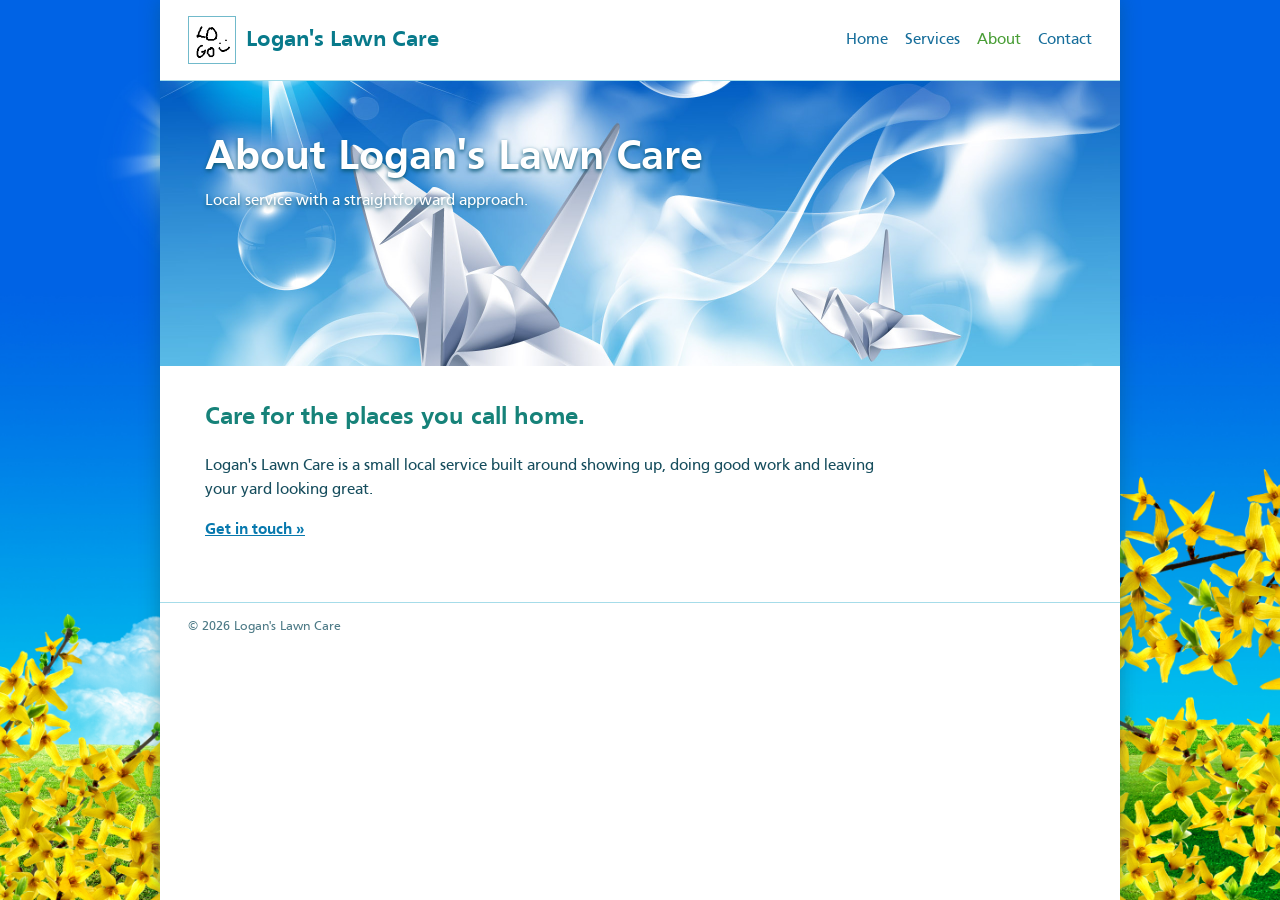
<file: about.html>
<!doctype html>
<html lang="en">

<head>
    <meta charset="utf-8">
    <meta name="viewport" content="width=device-width, initial-scale=1">
    <title>About</title>
    <link rel="icon" href="assets/images/non%20animated/bench.ico" sizes="any">
    <link rel="stylesheet" href="stylesheet.css">
</head>

<body>
    <div class="site">
        <header class="header"><a class="brand" href="index.html"><img src="assets/images/non animated/logo.png"
                    alt="Logan's Lawn Care logo"><span>Logan's Lawn Care</span></a>
            <nav><a href="index.html">Home</a><a href="services.html">Services</a><a href="about.html"
                    aria-current="page">About</a><a href="contact.html">Contact</a></nav>
        </header>
        <main>
            <section class="hero about-hero"><img src="assets/images/non animated/trees_4.png" alt="">
                <div>
                    <h1>About Logan's Lawn Care</h1>
                    <p>Local service with a straightforward approach.</p>
                </div>
            </section>
            <section class="content">
                <h2>Care for the places you call home.</h2>
                <p>Logan's Lawn Care is a small local service built around showing up, doing good work and leaving your
                    yard looking great.</p>
                <p><a href="contact.html">Get in touch &raquo;</a></p>
            </section>
        </main>
        <footer>&copy; 2026 Logan's Lawn Care</footer>
    </div>
</body>

</html>
</file>
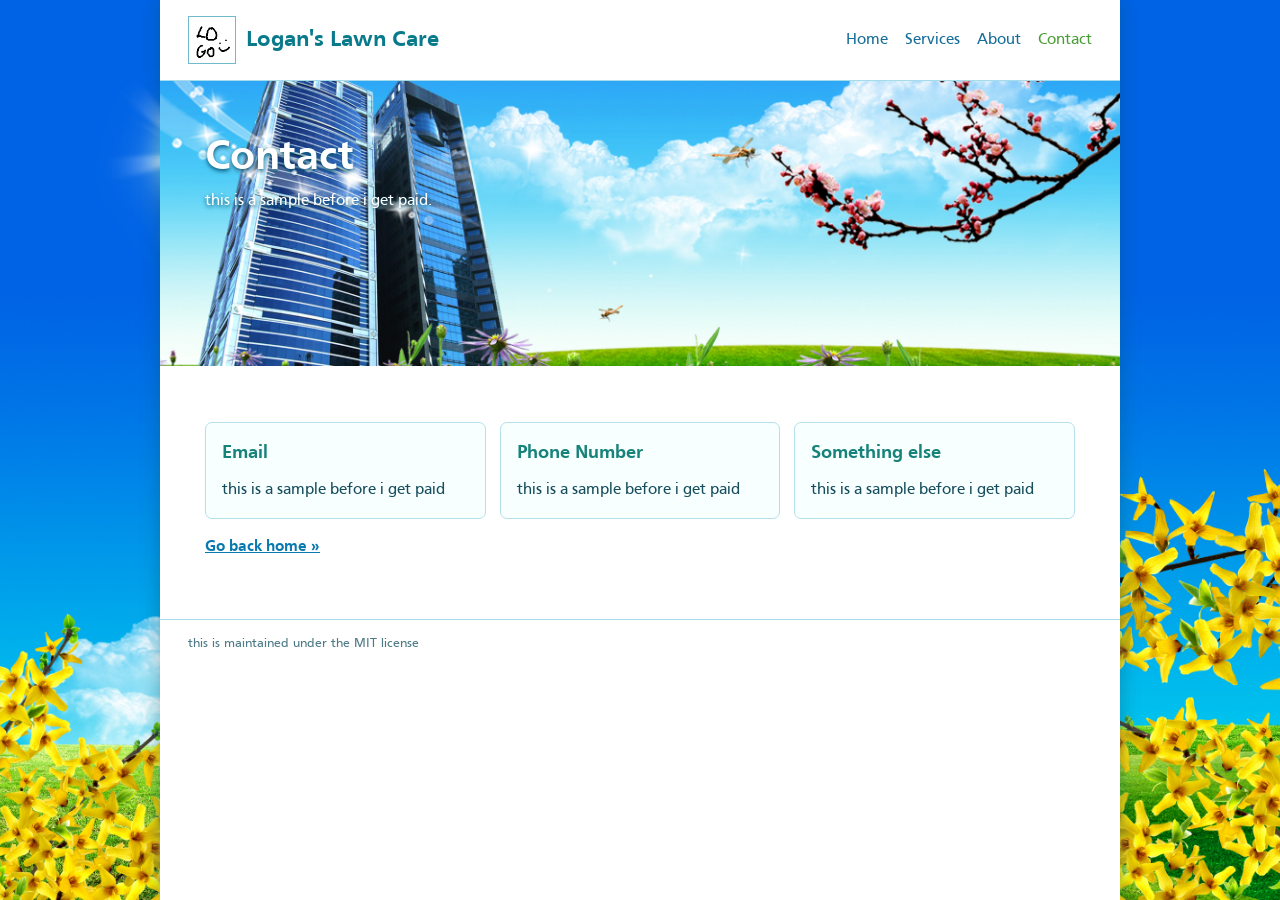
<file: contact.html>
<!doctype html>
<html lang="en">

<head>
    <meta charset="utf-8">
    <meta name="viewport" content="width=device-width, initial-scale=1">
    <title>Contact</title>
    <link rel="icon" href="assets/images/non%20animated/bench.ico" sizes="any">
    <link rel="stylesheet" href="stylesheet.css">
</head>

<body>
    <div class="site">
        <header class="header"><a class="brand" href="index.html"><img src="assets/images/non animated/logo.png"
                    alt="Logan's Lawn Care logo"><span>Logan's Lawn Care</span></a>
            <nav><a href="index.html">Home</a><a href="services.html">Services</a><a
                    href="about.html">About</a><a href="contact.html" aria-current="page">Contact</a></nav>
        </header>
        <main>
            <section class="hero contact-hero">
                <div>
                    <h1>Contact</h1>
                    <p>this is a sample before i get paid.</p>
                </div>
            </section>
            <section class="content">
                <div class="cards">
                    <article class="card">
                        <h2>Email</h2>
                        <p>this is a sample before i get paid</p>
                    </article>
                    <article class="card">
                        <h2>Phone Number</h2>
                        <p>this is a sample before i get paid</p>
                    </article>
                    <article class="card">
                        <h2>Something else</h2>
                        <p>this is a sample before i get paid</p>
                    </article>
                </div>
                <p><a href="index.html">Go back home &raquo;</a></p>
            </section>
        </main>
        <footer>this is maintained under the MIT license</footer>
    </div>
</body>

</html>
</file>
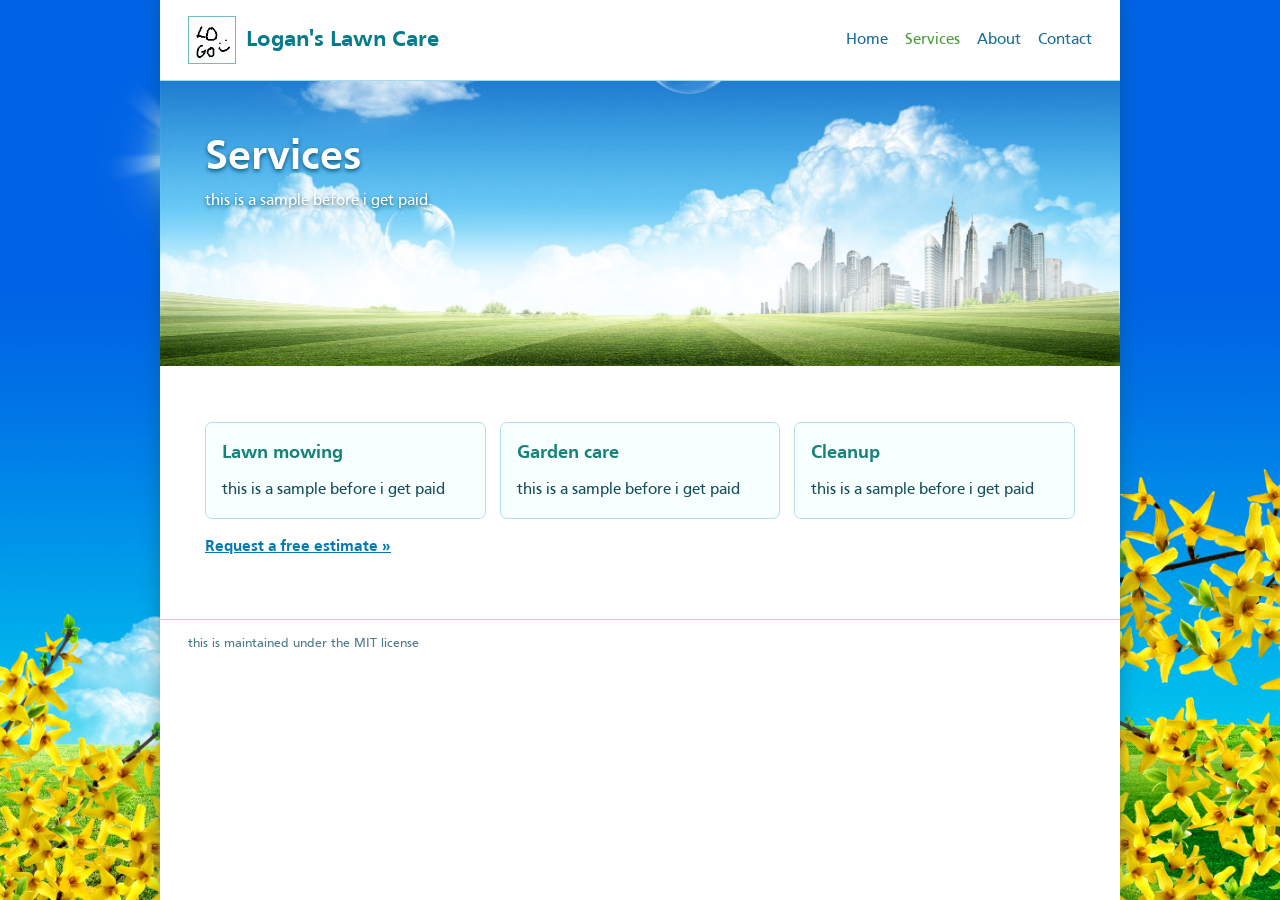
<file: services.html>
<!doctype html>
<html lang="en">

<head>
    <meta charset="utf-8">
    <meta name="viewport" content="width=device-width, initial-scale=1">
    <title>Services</title>
    <link rel="icon" href="assets/images/non%20animated/bench.ico" sizes="any">
    <link rel="stylesheet" href="stylesheet.css">
</head>

<body>
    <div class="site">
        <header class="header"><a class="brand" href="index.html"><img src="assets/images/non animated/logo.png"
                    alt="Logan's Lawn Care logo"><span>Logan's Lawn Care</span></a>
            <nav><a href="index.html">Home</a><a href="services.html" aria-current="page">Services</a><a
                    href="about.html">About</a><a href="contact.html">Contact</a></nav>
        </header>
        <main>
            <section class="hero services-hero"><img src="assets/images/non animated/grassy_foreground.png" alt="">
                <div>
                    <h1>Services</h1>
                    <p>this is a sample before i get paid.</p>
                </div>
            </section>
            <section class="content">
                <div class="cards">
                    <article class="card">
                        <h2>Lawn mowing</h2>
                        <p>this is a sample before i get paid</p>
                    </article>
                    <article class="card">
                        <h2>Garden care</h2>
                        <p>this is a sample before i get paid</p>
                    </article>
                    <article class="card">
                        <h2>Cleanup</h2>
                        <p>this is a sample before i get paid</p>
                    </article>
                </div>
                <p><a href="contact.html">Request a free estimate &raquo;</a></p>
            </section>
        </main>
        <footer>this is maintained under the MIT license</footer>
    </div>
</body>

</html>
</file>
<file: stylesheet.css>
@font-face {
    font-family: Frutiger;
    src: url("assets/fonts/Frutiger.ttf") format("truetype");
    font-weight: 400;
    font-display: swap;
}

@font-face {
    font-family: Frutiger;
    src: url("assets/fonts/Frutiger_bold.ttf") format("truetype");
    font-weight: 700;
    font-display: swap;
}

* {
    box-sizing: border-box;
}

body {
    max-width: 960px;
    min-height: 100vh;
    margin: 0 auto;
    color: #174e5e;
    background: #eafaff url("assets/images/non animated/background_maybe.jpg") center / cover fixed;
    font: 16px/1.5 Frutiger, Arial, sans-serif;
}

.site {
    min-height: 100vh;
    background: #fff;
    box-shadow: 0 0 18px #07557077;
}

.header {
    display: flex;
    align-items: center;
    justify-content: space-between;
    padding: 16px 28px;
    border-bottom: 1px solid #a6dce9;
}

.brand {
    display: flex;
    align-items: center;
    gap: 10px;
    color: #087a8b;
    font-size: 23px;
    font-weight: 700;
    text-decoration: none;
}

.brand img {
    width: 48px;
    height: 48px;
    padding: 4px;
    border: 1px solid #71bacb;
    border-radius: 0;
    background: #fff;
    object-fit: contain;
}

nav {
    display: flex;
    gap: 17px;
}

nav a {
    color: #176e9b;
    text-decoration: none;
}

nav a:hover,
nav a[aria-current="page"] {
    color: #4a9e37;
}

.hero {
    position: relative;
    min-height: 285px;
    overflow: hidden;
    padding: 55px 45px;
    color: #fff;
    background: #24a9df url("assets/images/non animated/bg2.jpg") center / cover;
}

.hero img {
    position: absolute;
    inset: auto 0 0;
    width: 100%;
    height: 200%;
    object-fit: fill;
    opacity: 1;
}

.home-hero {
    background-image: url("assets/images/non animated/bg_grassthin.jpg");
}

.services-hero {
    background-image: url("assets/images/non animated/bg_grassthin.jpg");
}

.services-hero img {
    height: 60%;
}

.about-hero {
    background-image: url("assets/images/non animated/bg_birds.jpg");
}

.about-hero img {
    display: none;
}

.contact-hero {
    background-image: url("assets/images/non animated/bg2.jpg");
}

.hero div {
    position: relative;
    z-index: 1;
    max-width: 560px;
    text-shadow: 0 2px 4px #075675;
}

.hero h1 {
    margin: 0 0 8px;
    font-size: 43px;
    line-height: 1.05;
}

.hero p {
    margin: 0;
}

.content {
    padding: 34px 45px 44px;
}

.content h2 {
    margin: 0 0 10px;
    color: #168279;
    font-size: 25px;
}

.content p {
    max-width: 680px;
}

.content a {
    color: #0879ae;
    font-weight: 700;
}

.cards {
    display: grid;
    grid-template-columns: repeat(3, 1fr);
    gap: 14px;
    margin-top: 22px;
}

.card {
    padding: 16px;
    border: 1px solid #b5dfea;
    border-radius: 7px;
    background: #f7ffff;
}

.card h2 {
    font-size: 19px;
}

.card p {
    margin: 0;
}

.contact-list {
    padding: 18px;
    border-left: 4px solid #4eaa39;
    background: #f3ffe8;
}

.contact-list p {
    margin: 5px 0;
}

form {
    max-width: 540px;
}

label {
    display: block;
    margin-top: 13px;
    font-weight: 700;
}

input,
textarea {
    width: 100%;
    padding: 8px;
    border: 1px solid #9dceda;
    border-radius: 3px;
    font: inherit;
}

textarea {
    resize: vertical;
}

button {
    margin-top: 14px;
    padding: 9px 14px;
    border: 0;
    border-radius: 3px;
    color: #fff;
    background: #158b9f;
    font: inherit;
    font-weight: 700;
    cursor: pointer;
}

footer {
    padding: 15px 28px;
    border-top: 1px solid #a6dce9;
    color: #4e7b87;
    font-size: 13px;
}

@media (max-width: 650px) {
    body {
        width: 100%;
    }

    .header {
        display: block;
        padding: 15px 20px;
    }

    nav {
        margin-top: 13px;
        gap: 13px;
    }

    .hero,
    .content {
        padding: 35px 22px;
    }

    .hero h1 {
        font-size: 35px;
    }

    .hero img {
        width: 100%;
        opacity: 1;
    }

    .services-hero img {
        height: 60%;
    }

    .cards {
        grid-template-columns: 1fr;
    }
}
</file>
